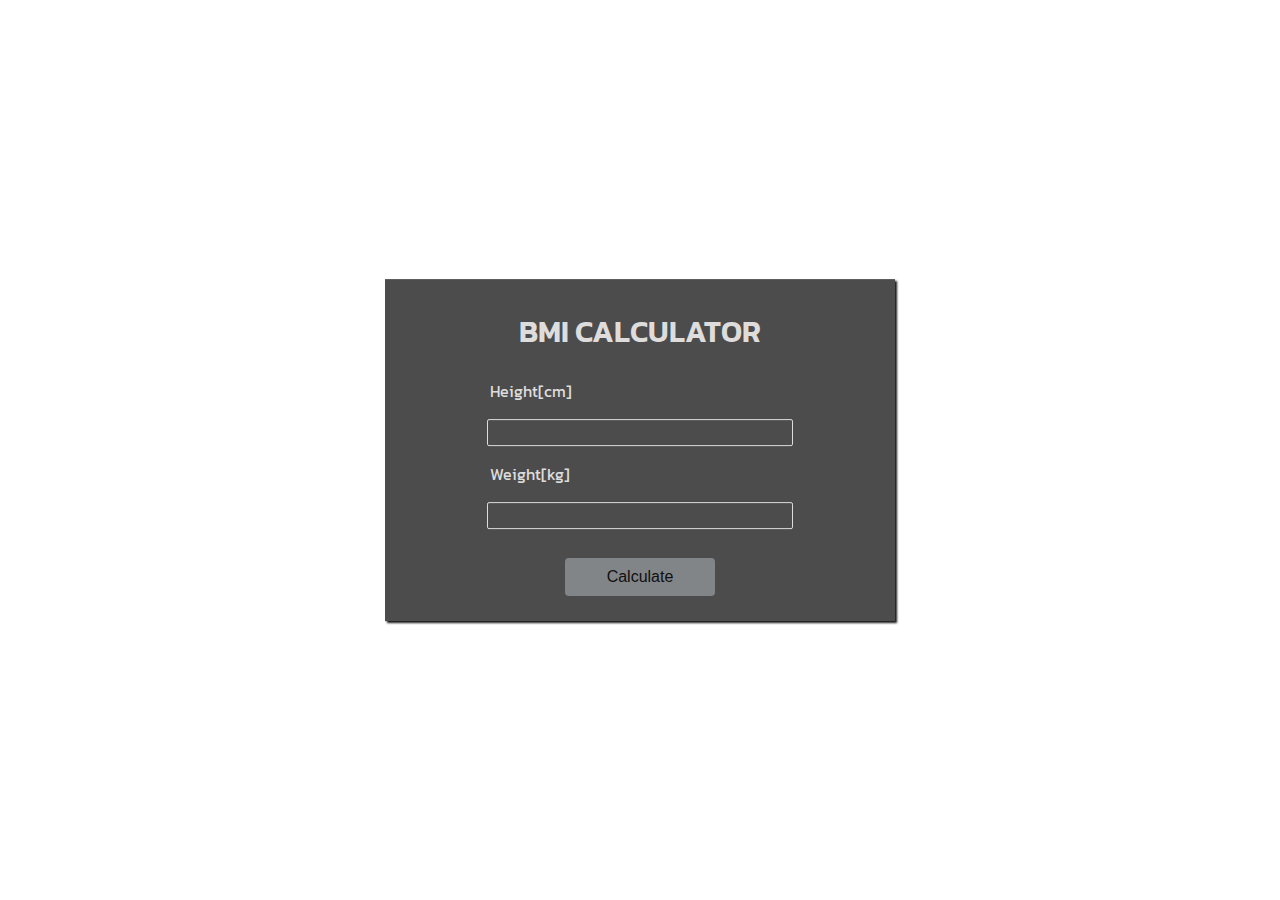
<file: bmi.html>
<!DOCTYPE html>
<html lang="en">
<head>
    <meta charset="UTF-8">
    <meta name="viewport" content="width=device-width, initial-scale=1.0">
    <title>Bmi Calculator</title>
    <link rel="preconnect" href="https://fonts.googleapis.com">
<link rel="preconnect" href="https://fonts.gstatic.com" crossorigin>
<link href="https://fonts.googleapis.com/css2?family=Kanit:wght@300&display=swap" rel="stylesheet">
<link rel="stylesheet" href="css/bmi.css">
</head>
<body>
    <div>
        <h2>BMI CALCULATOR</h2>
        <p class="text">Height[cm]</p>
        <input type="text" id="height">
        <p class="text">Weight[kg]</p>
        <input type="text" id="weight">
        <p id="result"></p>
        <button onclick="bmi()" id="btn">Calculate</button>
        <p id="info"></p>
        <div class="error">
            <p>Please enter all the details correctly</p>
        </div>
    </div>
      <script src="js/bmi.js"></script>
    
 
</body>
</html>
</file>
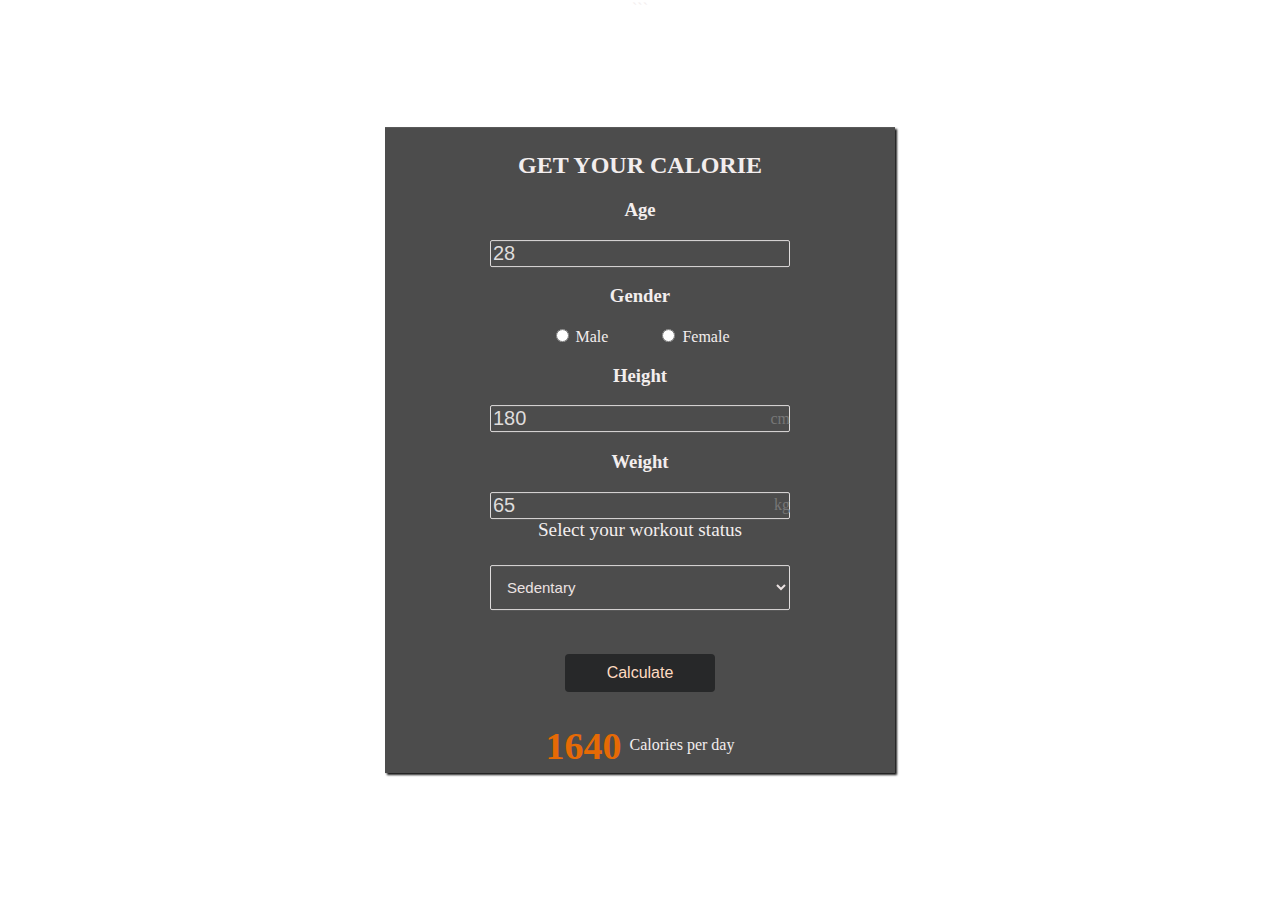
<file: calorie.html>
```<!DOCTYPE html>
<html lang="en">
<head>
    <meta charset="UTF-8">
    <meta name="viewport" content="width=device-width, initial-scale=1.0">
    <title>CALORIE CALCULATOR</title>
    <link rel="stylesheet" href="css/calorie.css">
</head>
<body>
    <div class="calorie">
        <div class="heading"><h2>GET YOUR CALORIE</h2></div>
        <div class="control">
            <form>
                <h3>Age</h3>
                <input type="text" id="age" value="28"/>

                <div class="gender">
                    <h3>Gender</h3>
                    <input type="radio" id="male" value="male" name="gender"/>
                    <label for="male">Male</label>
                    <input type="radio" id="female" value="female" name="gender"/>
                    <label for="male">Female</label>
                </div>
                <div class="height">       
                <h3>Height</h3>
                <input type="text" id="height" value="180"/>
                <div class="unit">cm</div>
                </div>

                <div class="weight">
                <h3>Weight</h3>
                <input type="text" id="weight" value="65"/>
                <div class="unit">kg</div>
                </div>
                <div class="activity">
                    <label for="act">Select your workout status</label>

                    <select name="activity" id="activity">
                      <option value="Sedentary">Sedentary</option>
                      <option value="Lightly Active">Lightly Active</option>
                      <option value="Moderately Active">Moderately Active</option>
                      <option value="Very Active">Very Active</option>
                      <option value="Extra Active">Extra Active</option>
                    </select>
                </div>
            </form>
        </div>

        <div class="result">
            <button class="calculate" id="btn">Calculate</button>

            <div class="massage"><span class="calories">1640</span>Calories per day</div>
            <div class="error">
                <p>Please enter all the details correctly</p>
            </div>
        </div>
    </div>
    <script src="js/calorie.js"></script>
</body>
</html>
</file>
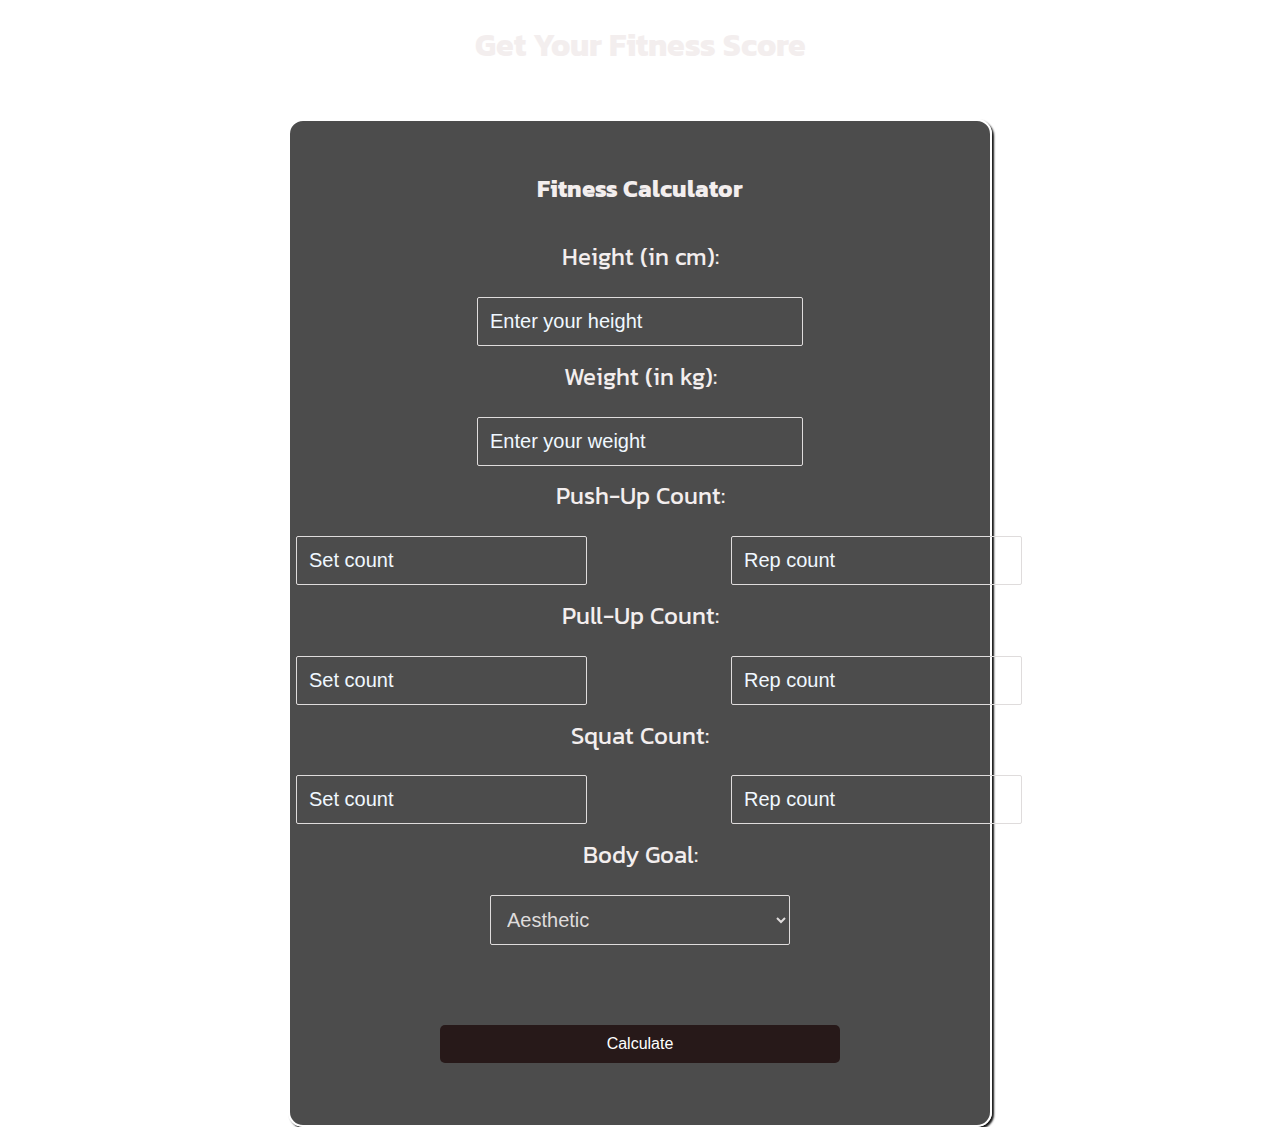
<file: workout.html>
<!DOCTYPE html>
<html lang="en">
<head>
    <meta charset="UTF-8">
    <meta name="viewport" content="width=device-width, initial-scale=1.0">
    <title>FitFusion</title>
</head>
<link rel="preconnect" href="https://fonts.googleapis.com">
<link rel="preconnect" href="https://fonts.gstatic.com" crossorigin>
<link href="https://fonts.googleapis.com/css2?family=Kanit:wght@300&display=swap" rel="stylesheet">
<link rel="stylesheet" href="css/workout.css">
<body>
<header class="header">
    <!-- Your existing header content here -->
</header>

<div class="container">
    <h1 >Get Your Fitness Score</h1>
    <div class="fitness-container">
        <h2>Fitness Calculator</h2>
        <form class="fitness-form">
            <div class="form-group">
                <label for="height">Height (in cm):</label>
                <input type="text" id="height" name="height" placeholder="Enter your height">
            </div>
            <div class="form-group">
                <label for="weight">Weight (in kg):</label>
                <input type="text" id="weight" name="weight" placeholder="Enter your weight">
            </div>
            <div class="form-group">
                <label for="pushup">Push-Up Count:</label>
                <div id="push">
                <input type="text" id="pushset" name="pushup-set" placeholder="Set count">
                <input type="text" id="pushrep" name="pushup-rep" placeholder="Rep count">
            </div>
            </div>
            <div class="form-group" >
                <label for="pullup">Pull-Up Count:</label>
                <div id="pull">
                <input type="text" id="pullset" name="pullup-set" placeholder="Set count">
                <input type="text" id="pullrep" name="pullup-rep" placeholder="Rep count">
            </div>
            </div>
            <div class="form-group">
                <label for="squat">Squat Count:</label>
                <div id="squat">
                <input type="text" id="squatset" name="squatset" placeholder="Set count">
                <input type="text" id="squatrep" name="squatrep" placeholder="Rep count">
            </div>
            </div>
            <div class="form-group">
                <label for="goal">Body Goal:</label>
                <select id="goal" name="goal">
                    <option value="aesthetic">Aesthetic</option>
                    <option value="bulky">Bulky</option>
                    <option value="jacked">Jacked</option>
                    <option value="shredded">Shredded</option>
                </select>
            </div>
            <button type="button" id="btn" onclick="calculateFitness()">Calculate</button>
            
        </form>
        <div id="info"></div> 

        <button id="generate-workout" style="display: none;" onclick="generateWorkout()">Generate Workout Plan</button>
        <div id="workout-plan"></div>
        
    </div>
</div>

<script src="js/workout.js"></script>

</body>
</html>
</file>
<file: css/bmi.css>
body{

    background-image: url('https://source.unsplash.com/1600x900/?cardio,jogging,athletes');
    margin: 0;
    padding: 0;
    text-align: center;
    font-family: 'kanit',cursive;
    color: rgb(200, 207, 212);
    height: 100vh;
    background-size: cover;
    background-repeat: no-repeat;
}
div{
    width: 500px;
    position: absolute;
    top: 50%;
    left: 50%;
    background-color: rgba(0, 0, 0, 0.7);
    transform: translate(-50%,-50%);
    padding: 5px;
    box-shadow: 2px 2px 2px #181818;
}
h2{
    font-size: 30px;
    font-weight: 600;
    color: #dfdcdc;
}
.text{
    text-align: left;
    margin-left: 100px;
    color: #dfdcdc;
}
#weight, #height{
    color: #dfdcdc;
    text-align: left;
    font-size: 20px;
    font-weight: 200;
    border: 1px solid #dfdcdc;
    width: 300px;
    background-color: transparent;
    border-radius: 2px;
    outline: none;
}
#weight.invalid , #height.invalid{
        border: 1px solid red;
    }
#result{
    color: #dfdcdc;
    font-family: 'kanit',cursive;
    font-size: 19px;
}
#btn{
    font-size: inherit;
    margin-top: 10px;
    border: none;
    color:#101010;
    background-color: #828588;
    width: 150px;
    padding: 10px;
    outline: none;
    cursor: pointer;
    border-radius: 4px;
}
#btn:hover{
    box-shadow: 1px 1px 10px #21088e;
}
#info{
    font-family: 'kanit',cursive;
    font-size: 20px;
}
.error{
    font-size: 19px;
    color: red;
    display: none;
}
.error.active{
        display: block;
     
}
</file>
<file: css/calorie.css>
body{
    background-image: url('https://source.unsplash.com/1600x900/?health,healthy foods,juices,protien,carbohydrates,fibre');
    margin: 0;
    padding: 0;
    text-align: center;
    font-family: 'kanit',cursive;
    color: rgb(243, 238, 238);
    height: 100vh;
    background-size: cover;
    background-repeat: no-repeat;
}
.heading{
    text-align: center;
}
.calorie{
    width: 500px;
    position: absolute;
    top: 50%;
    left: 50%;
    background-color: rgba(0, 0, 0, 0.7);
    transform: translate(-50%,-50%);
    padding: 5px;
    box-shadow: 2px 2px 2px #181818;
}
.calorie form #female{
    margin-left: 50px;
}
.calorie form .height, .calorie form .weight {
    position: relative;
}
.activity label{
    font-size: 1.2rem;
}
.activity select {
    color: #ebe2e2;
    text-align: left;
    font-size: 15px;
    font-weight: 200;
    border: 1px solid #dfdcdc;
    width: 300px;
    background-color: transparent;
    border-radius: 2px;
    outline: none;
    position: relative;
    padding: 12px;
    margin-top: 1.5rem;
}

#weight, #height, #age {
    color: #dfdcdc;
    text-align: left;
    font-size: 20px;
    font-weight: 200;
    border: 1px solid #dfdcdc;
    width: 300px;
    background-color: transparent;
    border-radius: 2px;
    outline: none;
    position: relative;
}
#weight.invalid , #height.invalid ,#age.invalid{
    border: 1px solid red;
}
.calorie form .unit{
    position: absolute;
    right: 100px;
    top:45px;
    color: #777;
}

#btn{
    font-size: inherit;
    margin-top: 10px;
    border: none;
    color:#ffdbc1;
    background-color: #272829;
    width: 150px;
    padding: 10px;
    outline: none;
    cursor: pointer;
    border-radius: 4px;
    margin-top: 28px;
    margin-bottom: 32px;
}
#btn:hover{
    box-shadow: 1px 1px 10px #e66a05;
}
.calorie .result .calories{
    color: #e66a05;
    font-size: 38px;
    font-weight: 900;
    margin-right: 8px;
    vertical-align: middle;
}
.calorie .result .error{
    font-size: 19px;
    color: red;
    display: none;
}
.calorie .result .error.active{
   display: block;
}
</file>
<file: css/workout.css>
body{
    background-image: url('https://cdn.pixabay.com/photo/2016/11/19/12/43/barbell-1839086_1280.jpg');
    margin: 0;
    padding: 0;
    text-align: center;
    font-family: 'kanit',cursive;
    color: rgb(243, 238, 238);
    height: 100vh;
    background-size: cover;
    background-repeat: repeat;
}
.fitness-container {
    border: 2px solid rgb(255, 255, 255);
    margin: 50px auto;
    padding: 30px;
    width: 50%;
    border-radius: 15px;
    background-color: rgba(0, 0, 0, 0.7);
    box-shadow: 2px 2px 2px #181818
}

.fitness-container h2 {
    text-align: center;
    margin-bottom: 20px;
}

.fitness-form {
    max-width: 400px;
    margin: 0 auto;
    
}

.fitness-form label {
    display: block;
    margin-bottom: 10px;
    font-size: 1.5rem;
    padding: 0.8rem;
}

.fitness-form input[type="text"],
.fitness-form select {
    color: #dfdcdc;
    text-align: left;
    font-size: 20px;
    font-weight: 200;
    border: 1px solid #dfdcdc;
    width: 300px;
    background-color: transparent;
    border-radius: 2px;
    outline: none;
    position: relative;
    padding: 12px
}
.fitness-form input::placeholder{
    color: aliceblue;
}
.fitness-form #push{
    display: flex;
    justify-content: space-between;
}
.fitness-form #pull{
    display: flex;
    justify-content: space-between;
}
.fitness-form #squat{
    display: flex;
    justify-content: space-between;
}
.fitness-form #pushset{
    left: -9rem;
}
.fitness-form #pullset{
    left: -9rem;
}
.fitness-form #squatset{
    left: -9rem;
}
.fitness-form button {
    display: block;
    width: 100%;
    padding: 10px;
    background-color: rgb(39, 25, 25);
    color: white;
    border: none;
    border-radius: 5px;
    cursor: pointer;
    font-size: 16px;
    margin-top: 5rem;
    
}
.fitness-form button:hover{
    box-shadow: 1px 1px 10px #e66a05;
}
#info {
    font-size: 25px;
    font-weight: 900;
    margin-right: 8px;
    vertical-align: middle;
}

#generate-workout {
    display: block;
    width: 100%;
    padding: 10px;
    background-color: rgb(52, 44, 44);
    color: white;
    border: none;
    border-radius: 5px;
    cursor: pointer;
    font-size: 16px;

  }

  #generate-workout:hover{
    box-shadow: 1px 1px 10px #e66a05;
  }
  #workout-plan{
    margin-top: 2rem;
    font-size: 1.4rem;
  }
</file>
